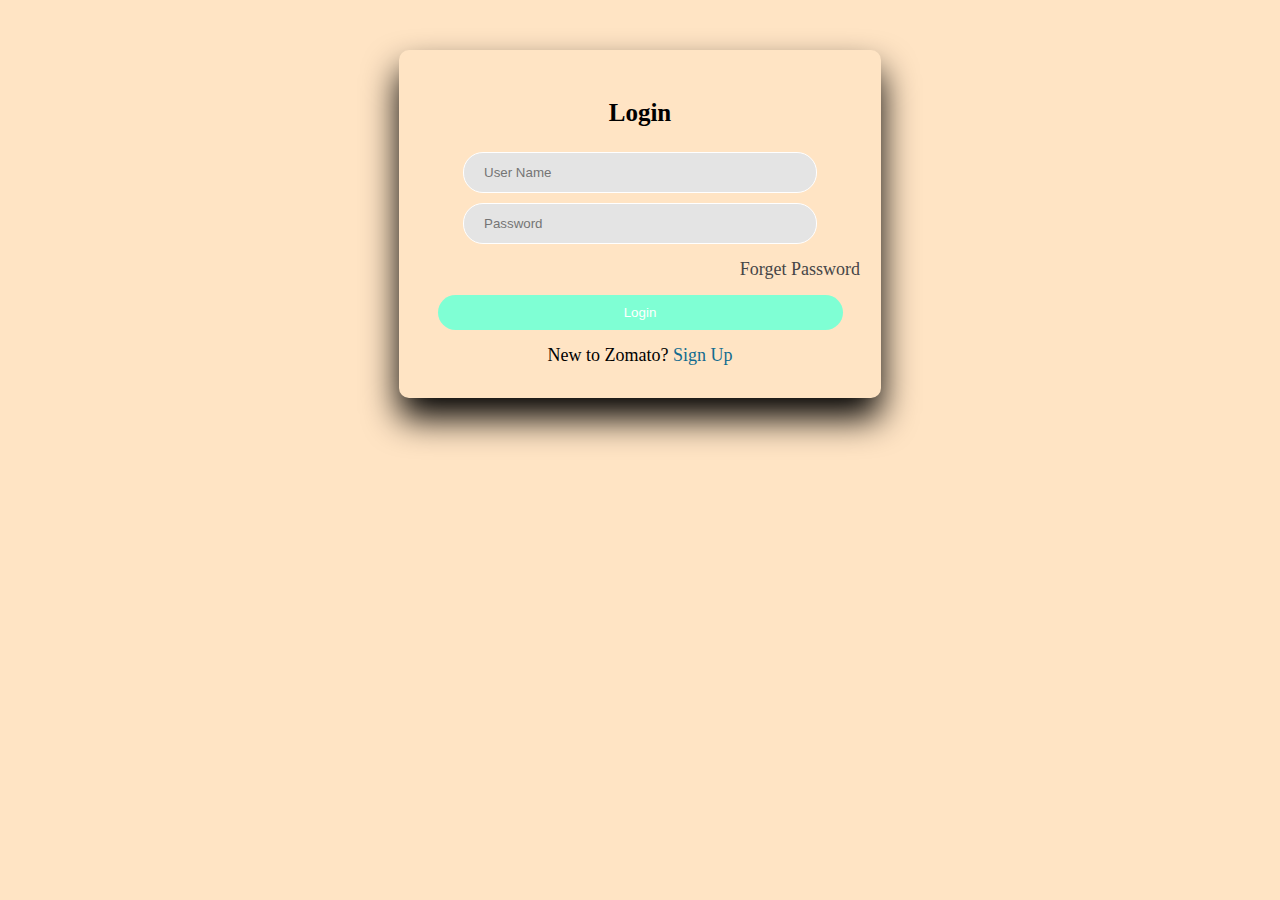
<file: login/login.html>
<!DOCTYPE html>
<html lang="en">

<head>
    <meta charset="UTF-8">
    <meta name="viewport" content="width=device-width, initial-scale=1.0">
    <link rel="icon" href="https://b.zmtcdn.com/images/logo/zomato_logo_2017.png">
    <title>login</title>
    <link rel="stylesheet" href="signup.css">

</head>

<body>
    <div class="wrapper">
        <h1>Login</h1>
        <form action="">
            <input type="text" placeholder="User Name">
            <input type="text" placeholder="Password">
            <div class="recover">
                <a href="">Forget Password</a>
            </div>
            
           
        </form>

        <button>Login </button>
        <div class="member">
            New to Zomato? <a href="/login/signup.html">Sign Up</a>
        </div>
    </div>

</body>

</html>
</file>
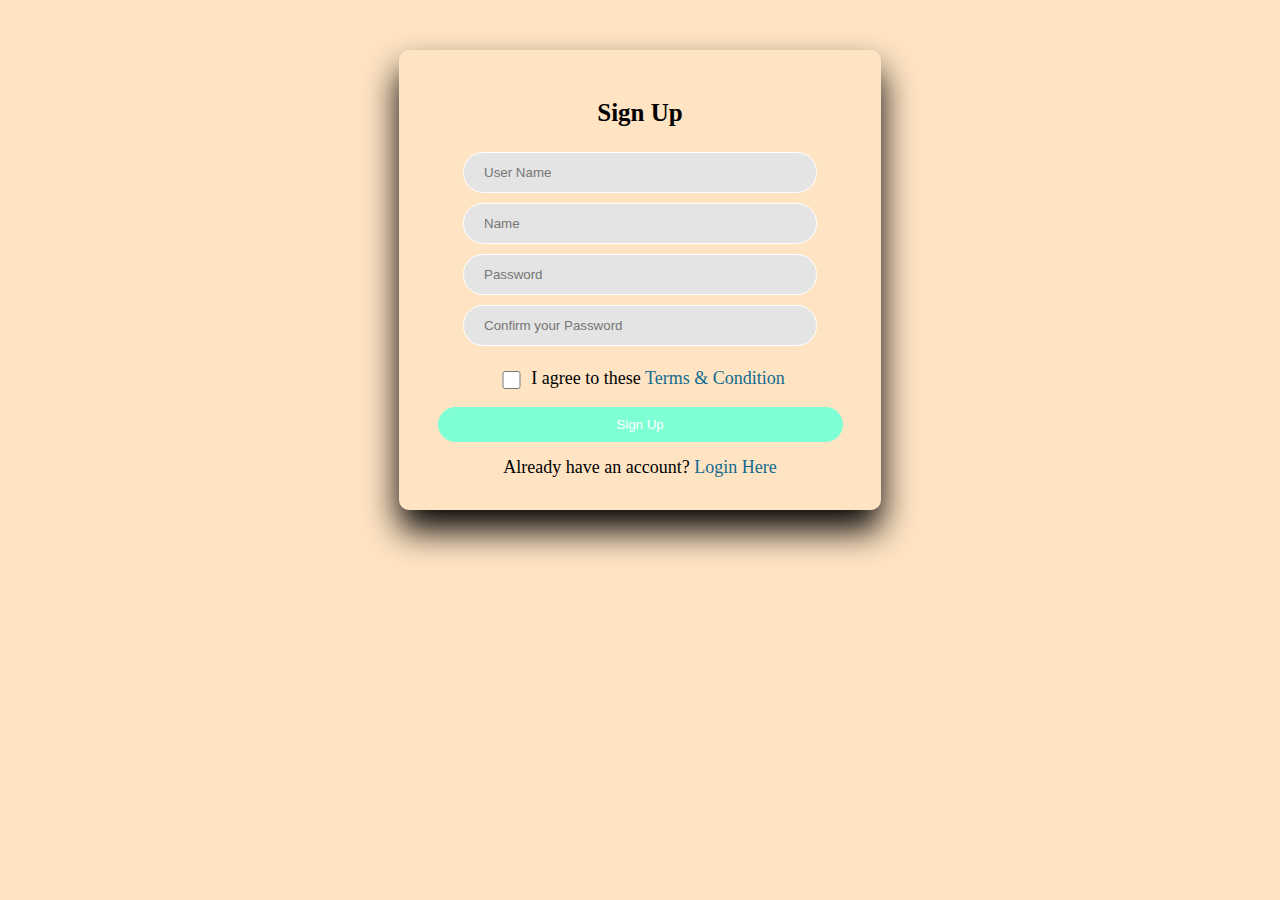
<file: login/signup.html>
<!DOCTYPE html>
<html lang="en">

<head>
    <meta charset="UTF-8">
    <meta name="viewport" content="width=device-width, initial-scale=1.0">
    <link rel="icon" href="https://b.zmtcdn.com/images/logo/zomato_logo_2017.png">
    <title>Sign Up</title>
    <link rel="stylesheet" href="signup.css">

</head>

<body>
    
        <div class="wrapper">
            <h1>Sign Up</h1>
            <form action="">
                <input type="text" placeholder="User Name">
                <input type="text" placeholder="Name">
                <input type="text" placeholder="Password">
                <input type="text" placeholder="Confirm your Password">

            </form>
            <div class="terms">
                <input type="checkbox" name="" id="checkboox">
                <label for="checkboox">I agree to these <a href="">Terms & Condition</a>
                </label>
            </div>
            <button>Sign Up</button>
            <div class="member">
                Already have an account? <a href="/login/login.html">Login Here</a>
            </div>
        </div>
   

</body>

</html>
</file>
<file: login/signup.css>
body{
    background-color: bisque;
    background-image: url("https://www.zomato.com/blog/wp-content/uploads/2023/02/blog-size-e1677043248892.png");
    background-size: contain;
    
}


.wrapper{
    width: 450px;
    /* height: 750px; */
    margin: 50px auto;
    padding: 2rem 1rem;
    /* background-color: #fff; */
    border-radius: 10px;
    text-align: center;
    box-shadow: 0 20px 35px rgba(0, 0, 0, 2);

}
h1{
    font-size: 25px;
    color: black;
    margin-bottom: 25px;
}

form input{
    width: 312px;
    outline: none;
    border: 1px solid #fff;
    padding: 12px 20px;
    margin-bottom: 10px;
    border-radius: 20px;
    background-color: #e4e4e4;

}
/* input:focus{
    border: 2px solid rgb(192, 192, 192);
} */
button{
    margin-top: 15px;
    margin-bottom: 15px;
    padding: 10px 0;
    border-radius: 20px;
    border: none;
    width: 90%;
    cursor: pointer;
    color: white;
    background-color: aquamarine;
}
.terms{
    margin-top: 12px;

}
.terms input{
    height: 18px; /*box ka hight*/
    width: 25px;
    vertical-align: middle;
    cursor: pointer;
    background-color: aquamarine;
}
.terms label{
    font-size: 18px;
}
.terms a{
    color: rgb(17, 107, 143);
    text-decoration: none;

}
.member{
    font-size: 18px;
    
}
.member a {
    color: rgb(17, 107, 143);
    text-decoration: none;
}
.recover{
    text-align: right;
    font-size: 18px;
    margin: 5px 5px 0 0;
}
.recover a{
    text-decoration: none;
    color: #464647;
}
</file>
